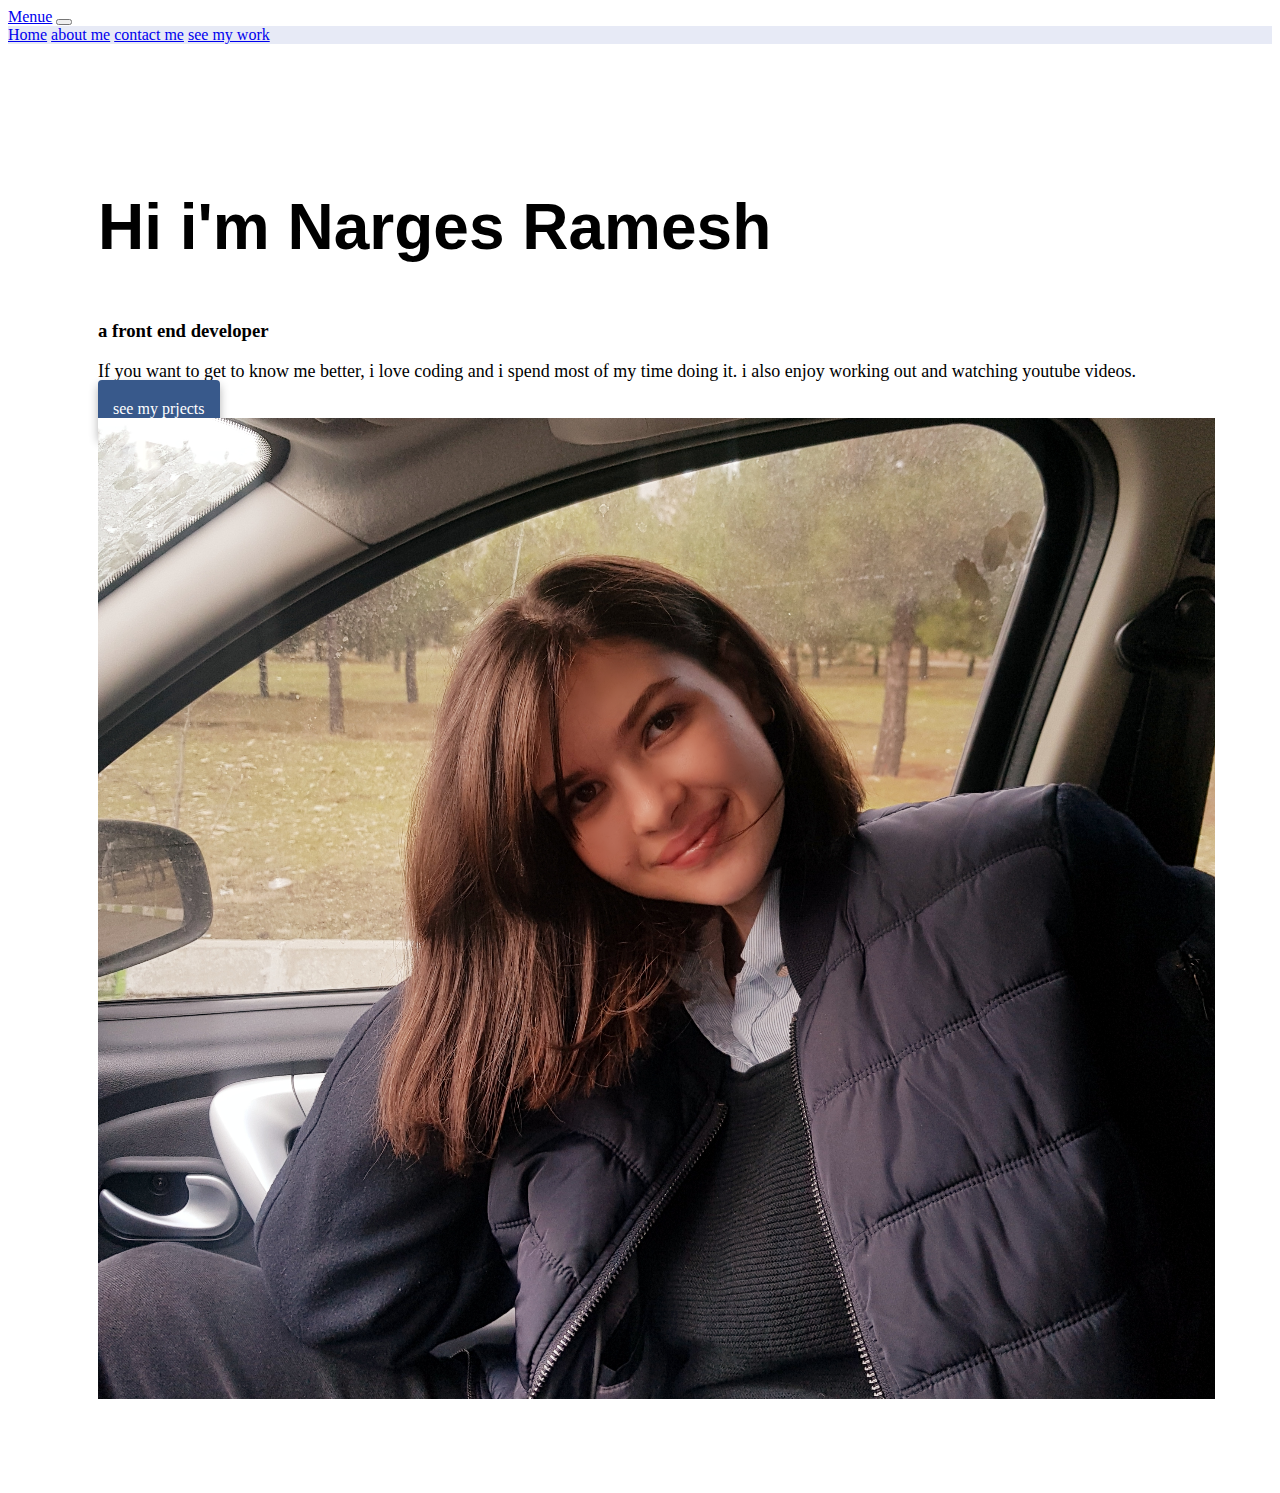
<file: about.html>
<!DOCTYPE html>
<html lang="en">
<head>
    <meta charset="UTF-8">
    <meta name="viewport" content="width=device-width, initial-scale=1.0">
    
    <title>about me</title>
        <meta name="description" content="this is narges ramesh portfolio front end developer from iran" />
<link rel="stylesheet" href="style.css" />
      <link href="https://cdn.jsdelivr.net/npm/bootstrap@5.0.2/dist/css/bootstrap.min.css" rel="stylesheet" integrity="sha384-EVSTQN3/azprG1Anm3QDgpJLIm9Nao0Yz1ztcQTwFspd3yD65VohhpuuCOmLASjC" crossorigin="anonymous">
<link rel="preconnect" href="https://fonts.googleapis.com">
<link rel="preconnect" href="https://fonts.gstatic.com" crossorigin>
<link href="https://fonts.googleapis.com/css2?family=Playfair+Display&display=swap" rel="stylesheet">

</head>
<body>
  <nav class="navbar navbar-expand-lg navbar-light bg-light">
  <div class="container-fluid">
    <a class="navbar-brand" href="#">Menue</a>
    <button class="navbar-toggler" type="button" data-bs-toggle="collapse" data-bs-target="#navbarNavAltMarkup" aria-controls="navbarNavAltMarkup" aria-expanded="false" aria-label="Toggle navigation">
      <span class="navbar-toggler-icon"></span>
    </button>
    <div class="collapse navbar-collapse" id="navbarNavAltMarkup">
      <div class="navbar-nav">
        <a class="nav-link active" aria-current="page" href="index.html">Home</a>
        <a class="nav-link" href="about.html">about me</a>
        <a class="nav-link" href="contact.html">contact me</a>
        <a class="nav-link" href="work.html">see my work</a>
        
      </div>
    </div>
  </div>
</nav>
    <div class="about-section container" >
        <div class="row">
            <div class="col-6">
  <h2>
      Hi i'm Narges Ramesh
  </h2>
  <h3>
      a front end developer
  </h3>
  <p>
    If you want to get to know me better, i love coding and i spend most of my time doing it.
    i also enjoy working out and watching youtube videos.
  </p>
<a href="work.html" class="launch-btn contact-link" > see my prjects</a>
  </div>
  <div class="col-6">
  <img src="images/narges.png" class="img-fluid">
  </div>
  
    </div>
    </div>
</body>
</html>
</file>
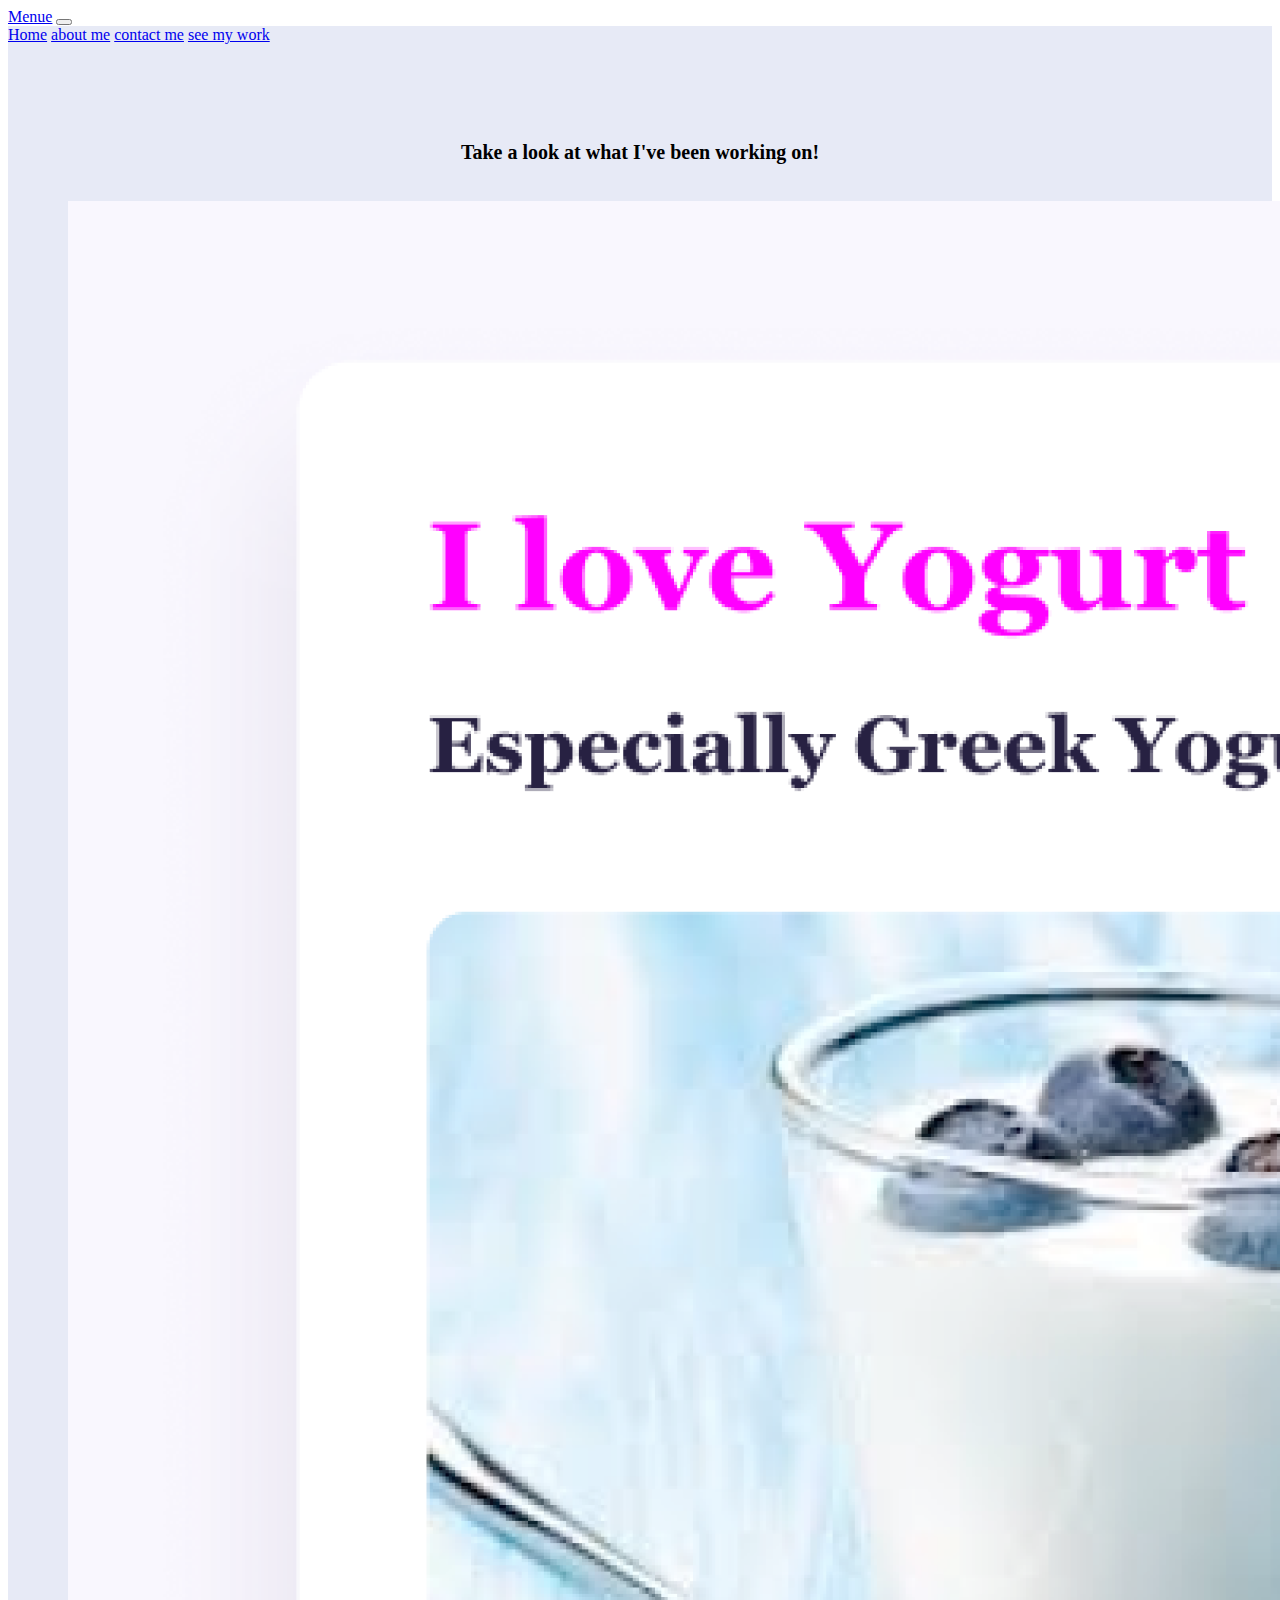
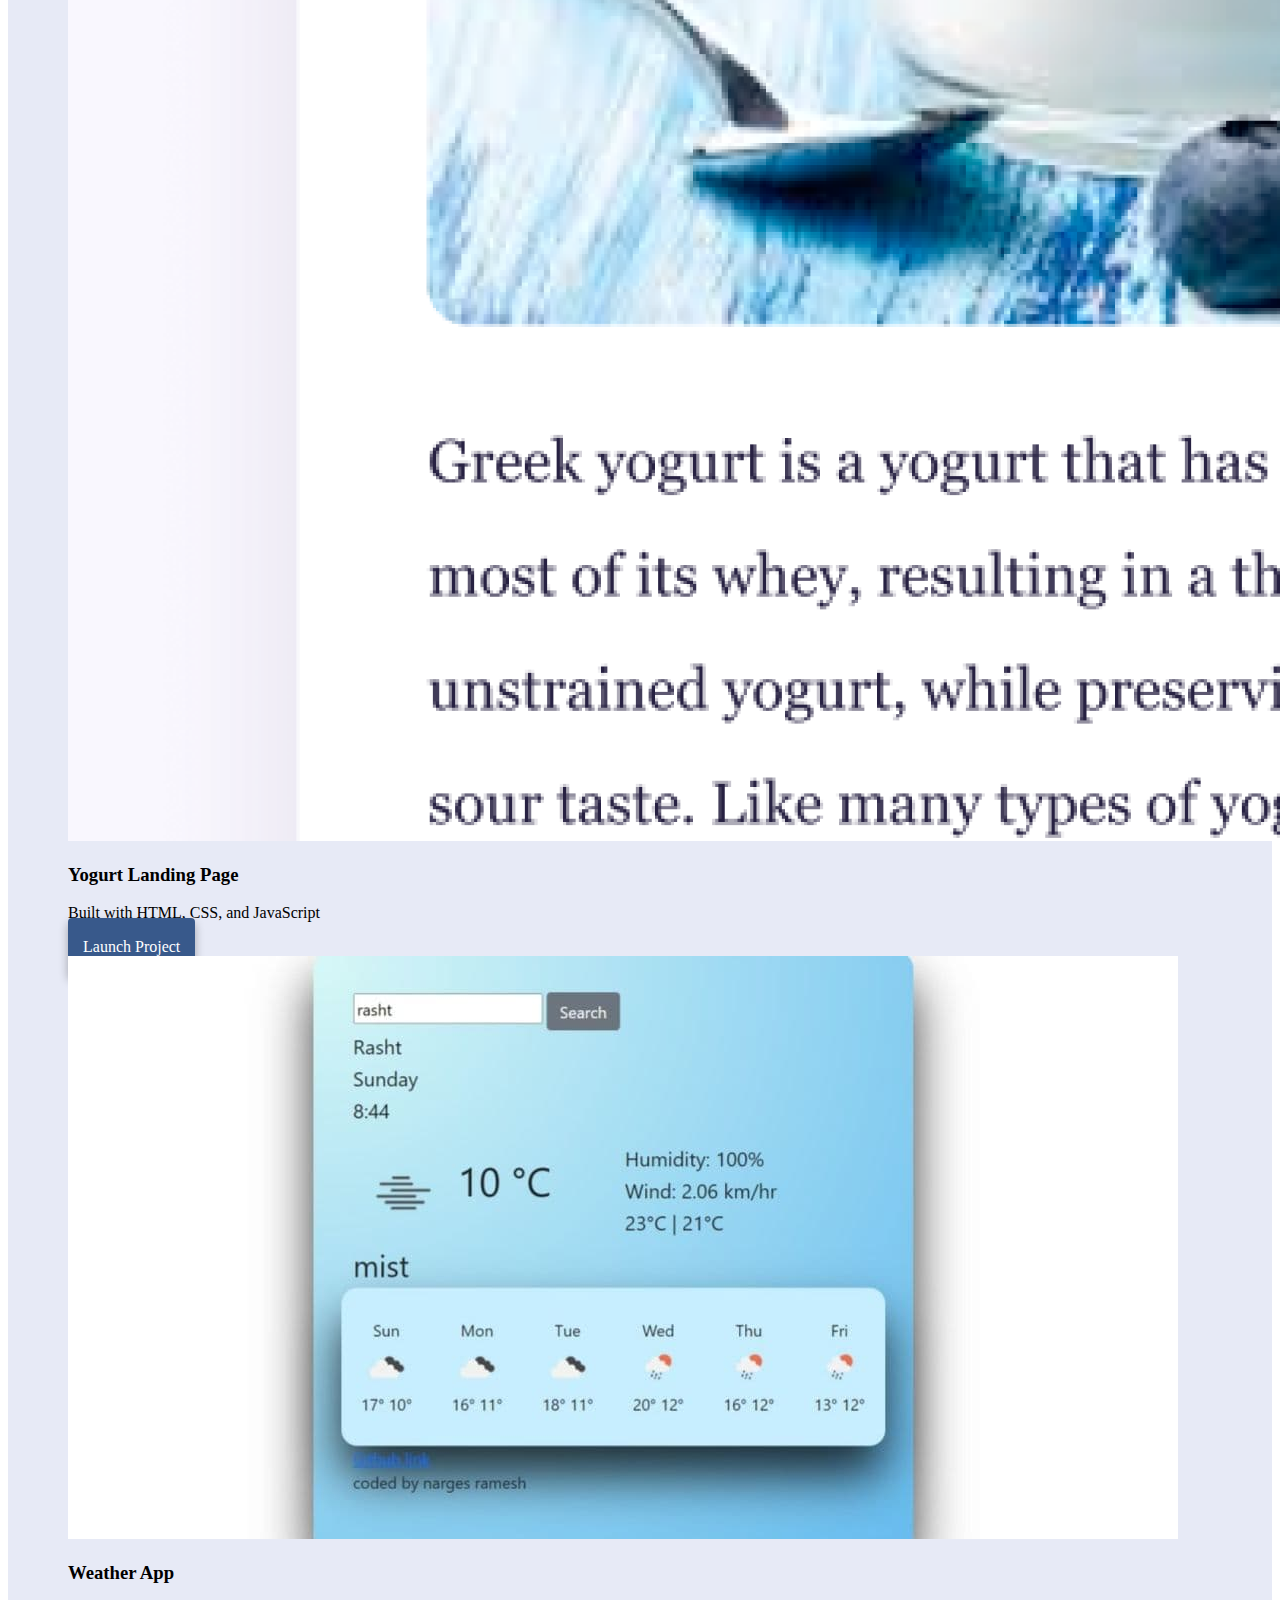
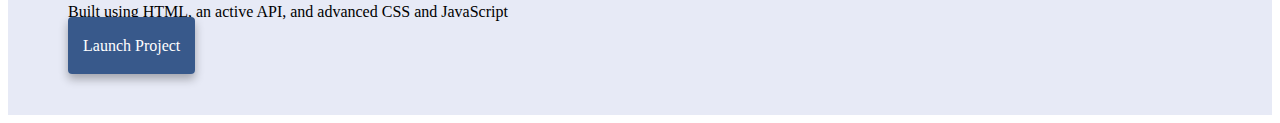
<file: work.html>
<!DOCTYPE html>
<html lang="en">
<head>
    <meta charset="UTF-8">
    <meta name="viewport" content="width=device-width, initial-scale=1.0">
    
    <title>about me</title>
        <meta name="description" content="this is narges ramesh portfolio front end developer from iran" />
<link rel="stylesheet" href="style.css" />
      <link href="https://cdn.jsdelivr.net/npm/bootstrap@5.0.2/dist/css/bootstrap.min.css" rel="stylesheet" integrity="sha384-EVSTQN3/azprG1Anm3QDgpJLIm9Nao0Yz1ztcQTwFspd3yD65VohhpuuCOmLASjC" crossorigin="anonymous">
<link rel="preconnect" href="https://fonts.googleapis.com">
<link rel="preconnect" href="https://fonts.gstatic.com" crossorigin>
<link href="https://fonts.googleapis.com/css2?family=Playfair+Display&display=swap" rel="stylesheet">

</head>
<body>
  <nav class="navbar navbar-expand-lg navbar-light bg-light">
  <div class="container-fluid">
    <a class="navbar-brand" href="#">Menue</a>
    <button class="navbar-toggler" type="button" data-bs-toggle="collapse" data-bs-target="#navbarNavAltMarkup" aria-controls="navbarNavAltMarkup" aria-expanded="false" aria-label="Toggle navigation">
      <span class="navbar-toggler-icon"></span>
    </button>
    <div class="collapse navbar-collapse" id="navbarNavAltMarkup">
      <div class="navbar-nav">
        <a class="nav-link active" aria-current="page" href="index.html">Home</a>
        <a class="nav-link" href="about.html">about me</a>
        <a class="nav-link" href="contact.html">contact me</a>
        <a class="nav-link" href="work.html">see my work</a>
      </div>
    </div>
  </div>
</nav>

<div class="content-container container">
      <div class="content">
        <h1 class="mb-5">Take a look at what I've been working on!</h1>

        <div class="row">
          
          <div class="col-md-6 mb-4">
            <img src="images/yogurt.png" class="img-fluid mb-3 rounded" alt="Yogurt project preview">
            <h3 class="text-center m-0">Yogurt Landing Page</h3>
            <p class="text-center text-muted">
              Built with HTML, CSS, and JavaScript
            </p>
            <div class="text-center mt-4 mb-5">
              <a href="https://www.yogurt.shecodes.io/" class="launch-btn contact-link" target="_blank">Launch Project</a>
            </div>
          </div><div class="col-md-6 mb-4">
            <img src="images/weather.png" class="img-fluid mb-3 rounded" alt="Weather project preview">
            <h3 class="text-center m-0">Weather App</h3>
            <p class="text-center text-muted">
              Built using HTML, an active API, and advanced CSS and JavaScript
            </p>
            <div class="text-center mt-4 mb-5">
              <a href="https://adoring-wozniak-e91791.netlify.app/" class="launch-btn contact-link" target="_blank">Launch Project</a>
            </div>
          </div>
        
      
          </div>
        </div>
      </div>
    



 
</body>
</html>
</file>
<file: style.css>
:root {
  --colors:#38598b;
  --shadow: 0 5px 10px rgba(0, 0, 0, 0.3);
  --box-shadow: 0 5px 10px rgba(0, 0, 0, 0.3);
  --font :"poppins", sans-serif;;
  --back-color :#e7eaf6;
}
.back {
  text-align: center;
}
h1 {
  padding: 20px;
  border-radius: 4px;
  font-size: 20px;
  line-height: 1.5;
  text-align: center;
}
.header {
  text-align: center;
  font-size: 25px;
  padding: 30px;
}
.hi {
  font-size: 36px;
  text-align: center;
  font-family: var(--font);
  font-weight: bold;;

}
.name {
  text-align: center;
  font-size: 96px;
  font-family:"playfair Display", serif;
 
}
.last {
  text-align: center;
  font-size: 30px;
  font-family: var(--font);
}
.navigation-links {
  display: flex;
  margin-top: 40px;
  justify-content: center;
}

.navigation-links a {
  margin: 20px;
  border-radius: 4px;
  padding: 20px 15px;
  text-decoration: none;
  text-transform: capitalize;
}
.contact-link {
  background: var(--colors);
  box-shadow: var(--box-shadow);

  color: white;
}

.about-link {
  background-color: var(--colors);
  color: #d7d7df;
  border: 1px solid 0 5px 10px rgba(0, 0, 0, 0.938);
}
.launch-btn {
  border-radius: 4px;
  margin-top: 100px;
  margin-bottom: 100px !important;
  padding: 20px 15px;

  text-decoration: none;
}
.item1 {
  background: var(--secondary-color);
  border-radius: 4px;
  font-family: var(--font);
}

.item1-description > * {
  text-align: left;
  padding-top: 20px;
  font-family: var(--font);
}

.intro-project-heading {
  font-weight: 500;
  font-size: 48px;
  line-height: 1.2;
  padding-bottom: 9px;
}
.hero{
  background-color: var(--back-color);
  text-align: center;
  padding: 160px 20px;
  
}
.about-section h2{
  font-size: 64px;
  font-family: var(--font);
  line-height: 80px;
}
.about-section p{
  font-size: 18px;
  
}
.about-section{
  margin: 40px 40px;
  padding: 50px;
}
.contact{
  font-size: 50px;
}
.content{
  padding: 60px;
  background-color:var(--back-color)
  
}
.btn-primary{
  background-color: var(--colors);
}
.social-links a {
    margin: 0 20px;
    color: var(--back-color);
    background: var(--colors);
    padding: 5px 10px;
    border-radius: 50%;
    font-size: 18px;
    transition: all 100ms ease-in-out;}
    .navbar-nav{
      background-color: var(--back-color)
    }
</file>
